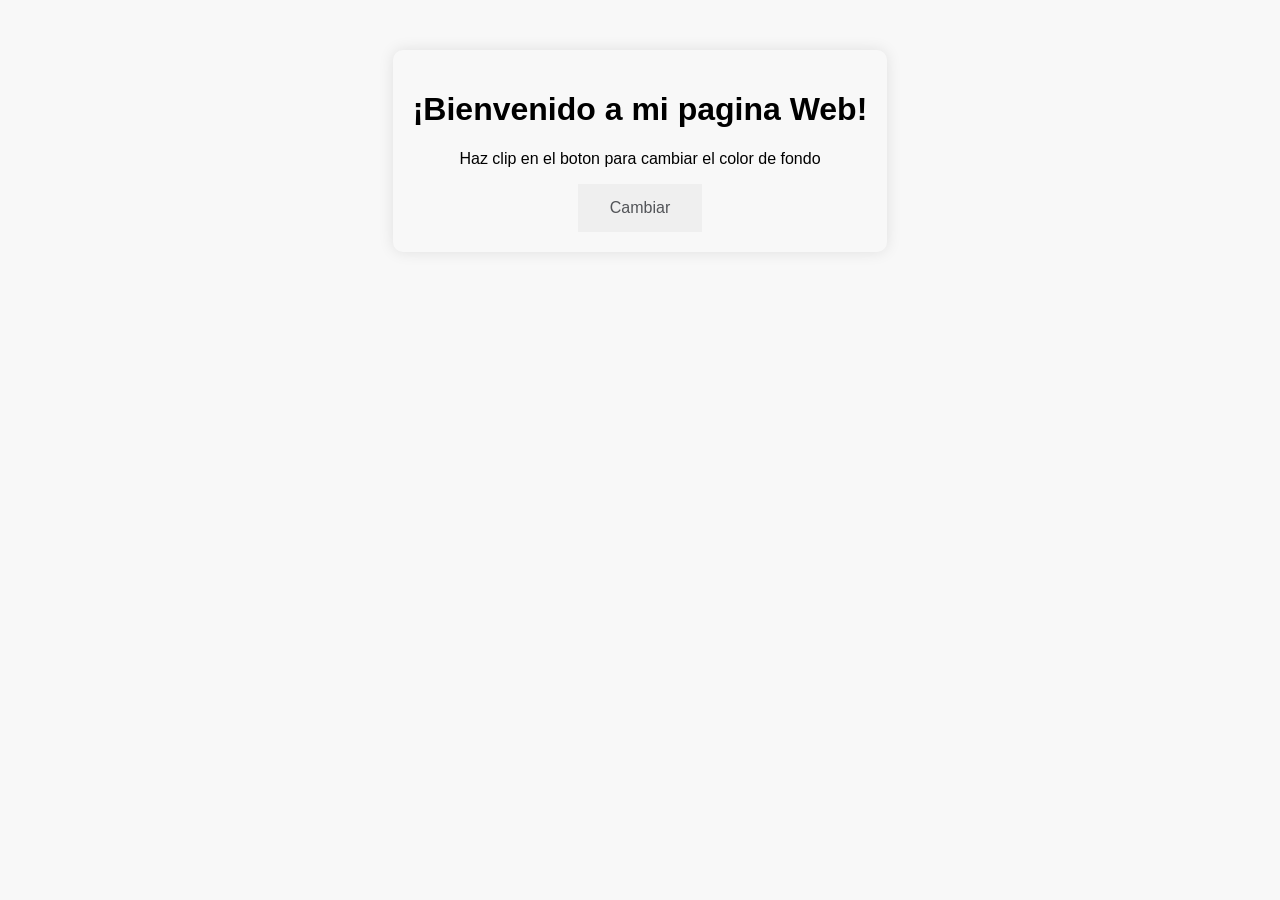
<file: index.html>
<!DOCTYPE html>
<html lang="es">
    <head>  
    <meta charset="UTF-8">
    <meta name="viewport" content="width=device-width, initial-scale=1.0">
    <title>Bienvenida Interactiva</title>
    <link rel="stylesheet" href="styles.css">
</head>
<body>
    <div class="container">
        <h1>¡Bienvenido a mi pagina Web!</h1>
        <p>Haz clip en el boton para cambiar el color de fondo</p>
        <button id="colorButton">Cambiar</button>
    </div>
     <script src="script.js"></script>
</body>
</html>
</file>
<file: styles.css>
body {
    font-family: Arial, sans-serif;
    text-align: center;
    padding: 50px;
    margin: 0;
    background-color: #f8f8f8;
    transition: background-color 0.5s ease;
        
    .container {
        display: inline-block;
        padding: 20px;
        backgroung-color: #7a7575;
        border-radius: 10px;
        box-shadow: 0 0 15px rgba(0, 0, 0, 0.1);
    }

h1 {
        font-sise: 2rem;
        color: #000000;
}

p {
    color: #000000;
}

button {
    backgroung-color: #4caf50;
    color: rgb(82, 84, 88);
    border: none;
    padding: 15px 32px;
    text-align: center;
    text-decoration: none;
    display: inline-block;
    font-size: 16px;
    border-radius: px;
    cursor: pointer;
    transition: background-color 0.3s ease;
    
}

button:hover {
    background-color: #45a049;
}
</file>
